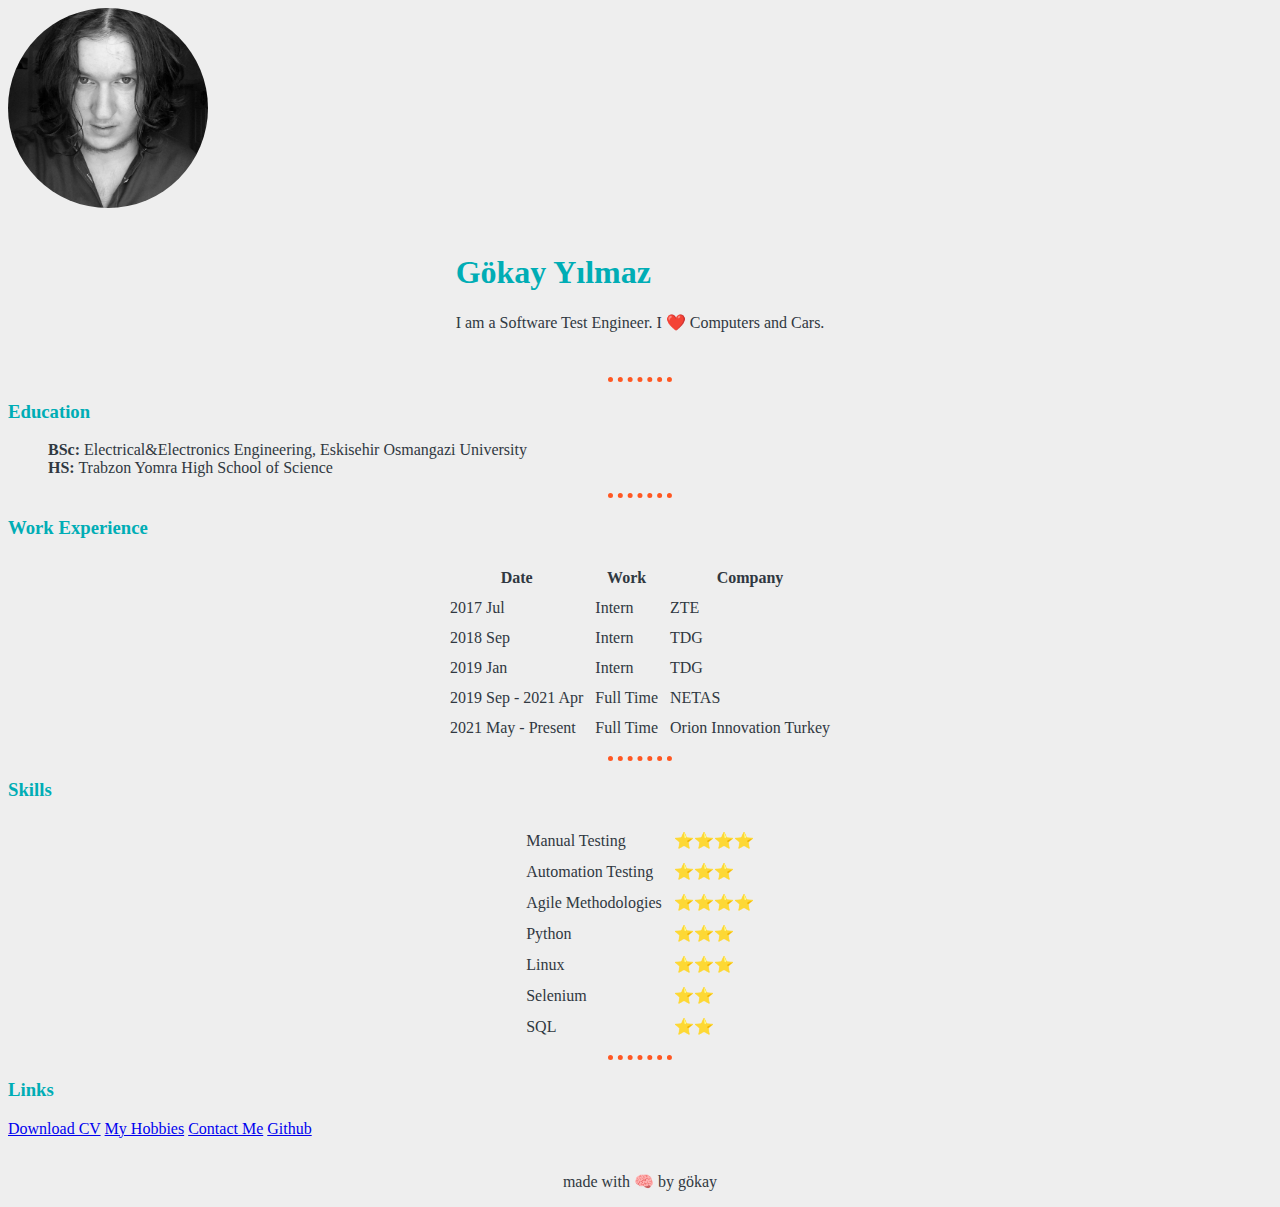
<file: index.html>
<!DOCTYPE html>
<html lang="en" dir="ltr">

<head>
  <meta charset="utf-8">
  <title>Gokay's Personal Website</title>
  <link rel="shortcut icon" type="image/png" href="images/gok.ico" />
  <link rel="stylesheet" href="css/styles.css">
</head>


<body>


  <img src="images/gok.jpg" alt="gokay profile picture" width="200px" height="200px" style="border-radius: 50%">
  <table cellspacing="20" align="center">
    <tr>

      <td>
        <h1>Gökay Yılmaz</h1>
        <p>I am a Software Test Engineer. I ❤️ Computers and Cars.</p>
      </td>
    </tr>

  </table>


  <hr>
  <h3>Education</h3>
  <ul style="list-style:none">
    <li><strong>BSc:</strong> Electrical&Electronics Engineering, Eskisehir Osmangazi University</li>
    <li><strong>HS:</strong> Trabzon Yomra High School of Science</li>
  </ul>
  <hr>
  <h3>Work Experience</h3>
  <table cellspacing="10" align="center">
    <thead>
      <tr>
        <th>Date</th>
        <th>Work</th>
        <th>Company</th>
      </tr>
    </thead>
    <tbody>
      <tr>
        <td>2017 Jul</td>
        <td>Intern</td>
        <td>ZTE</td>
      </tr>
      <tr>
        <td>2018 Sep</td>
        <td>Intern</td>
        <td>TDG</td>
      </tr>
      <tr>
        <td>2019 Jan</td>
        <td>Intern</td>
        <td>TDG</td>
      </tr>
      <tr>
        <td>2019 Sep - 2021 Apr</td>
        <td>Full Time</td>
        <td>NETAS</td>
      </tr>
      <tr>
        <td>2021 May - Present</td>
        <td>Full Time</td>
        <td>Orion Innovation Turkey</td>
      </tr>
    </tbody>
  </table>
  <hr>
  <h3>Skills</h3>

  <table cellspacing="10" align="center">
    <tr>
      <td>Manual Testing</td>
      <td>⭐️⭐️⭐️⭐️</td>
    </tr>
    <tr>
      <td>Automation Testing</td>
      <td>⭐️⭐️⭐️</td>
    </tr>
    <tr>
      <td>Agile Methodologies</td>
      <td>⭐️⭐️⭐️⭐️</td>
    </tr>
    <tr>
      <td>Python</td>
      <td>⭐️⭐️⭐️</td>
    </tr>
    <tr>
      <td>Linux</td>
      <td>⭐️⭐️⭐️</td>
    </tr>
    <tr>
      <td>Selenium</td>
      <td>⭐️⭐️</td>
    </tr>
    <tr>
      <td>SQL</td>
      <td>⭐️⭐️</td>
    </tr>
  </table>



  </table>

  <hr>
  <h3>Links</h3>
  <a href="cv.pdf" download>Download CV</a>
  <a href="hobbies.html">My Hobbies</a>
  <a href="contact.html">Contact Me</a>
  <a download href="https://github.com/gokayyilmaz">Github</a>
  <br><br>
  <p class="bottom" style="text-align: center">made with 🧠 by gökay</p>

</body>


</html>
</file>
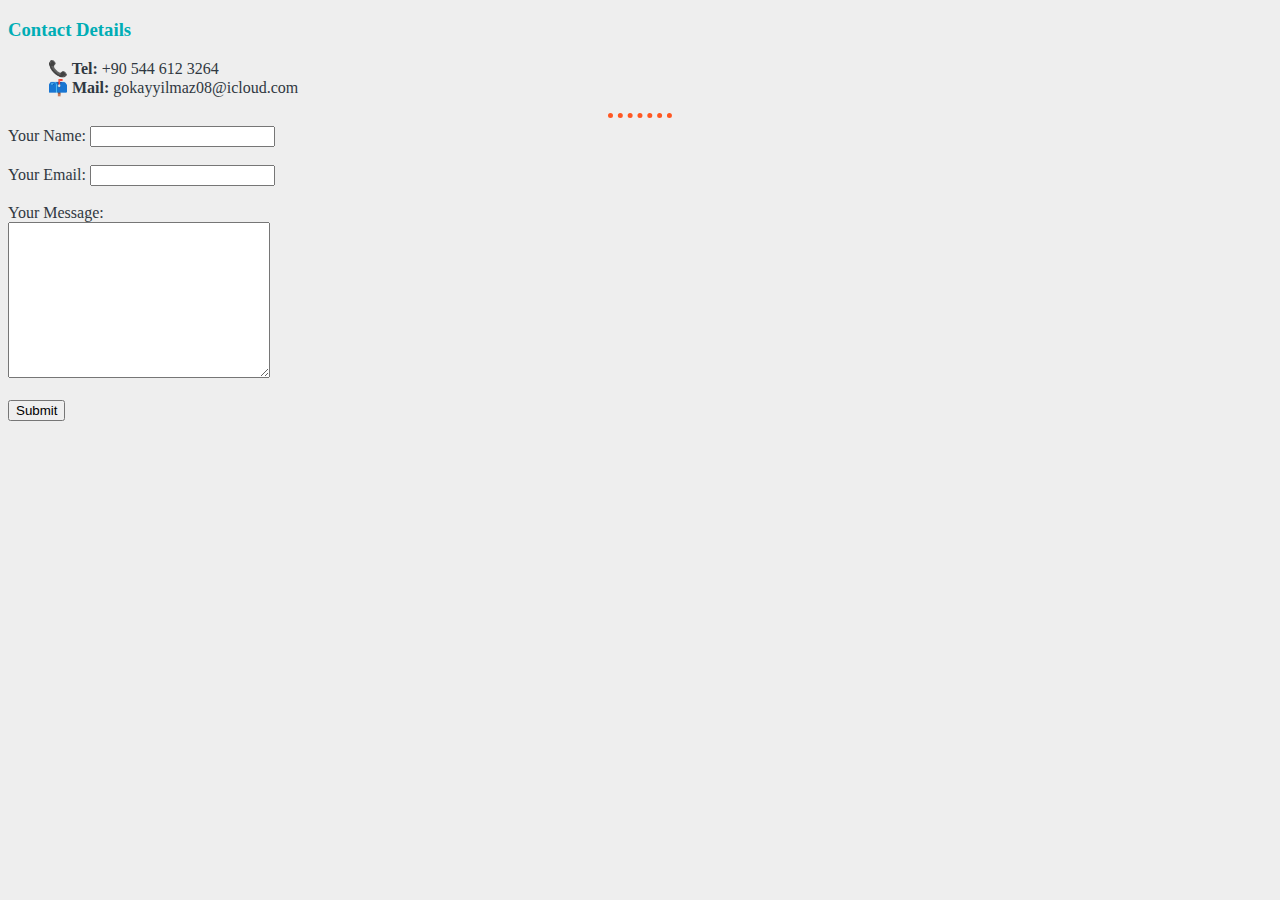
<file: contact.html>
<!DOCTYPE html>
<html lang="en" dir="ltr">

<head>
  <meta charset="utf-8">
  <title>Contact Details</title>
  <link rel="shortcut icon" type="image/png" href="images/gok.ico" />
  <link rel="stylesheet" href="css/styles.css">
</head>

<body>
  <h3>Contact Details</h3>
  <ul style="list-style:none">
    <li><strong>📞 Tel:</strong> +90 544 612 3264</li>
    <li><strong>📫 Mail:</strong> gokayyilmaz08@icloud.com</li>
  </ul>
  <hr>
  <form action="mailto:yilmazgokay@icloud.com" method="post" enctype="text/plain">
    <label>Your Name:</label>
    <input type="text" name="Name" value=""><br><br>
    <label>Your Email:</label>
    <input type="email" name="Email" value=""><br><br>
    <label>Your Message:</label><br>
    <textarea name="Message" rows="10" cols="30"></textarea><br><br>
    <input type="submit" name="">

  </form>

</body>

</html>
</file>
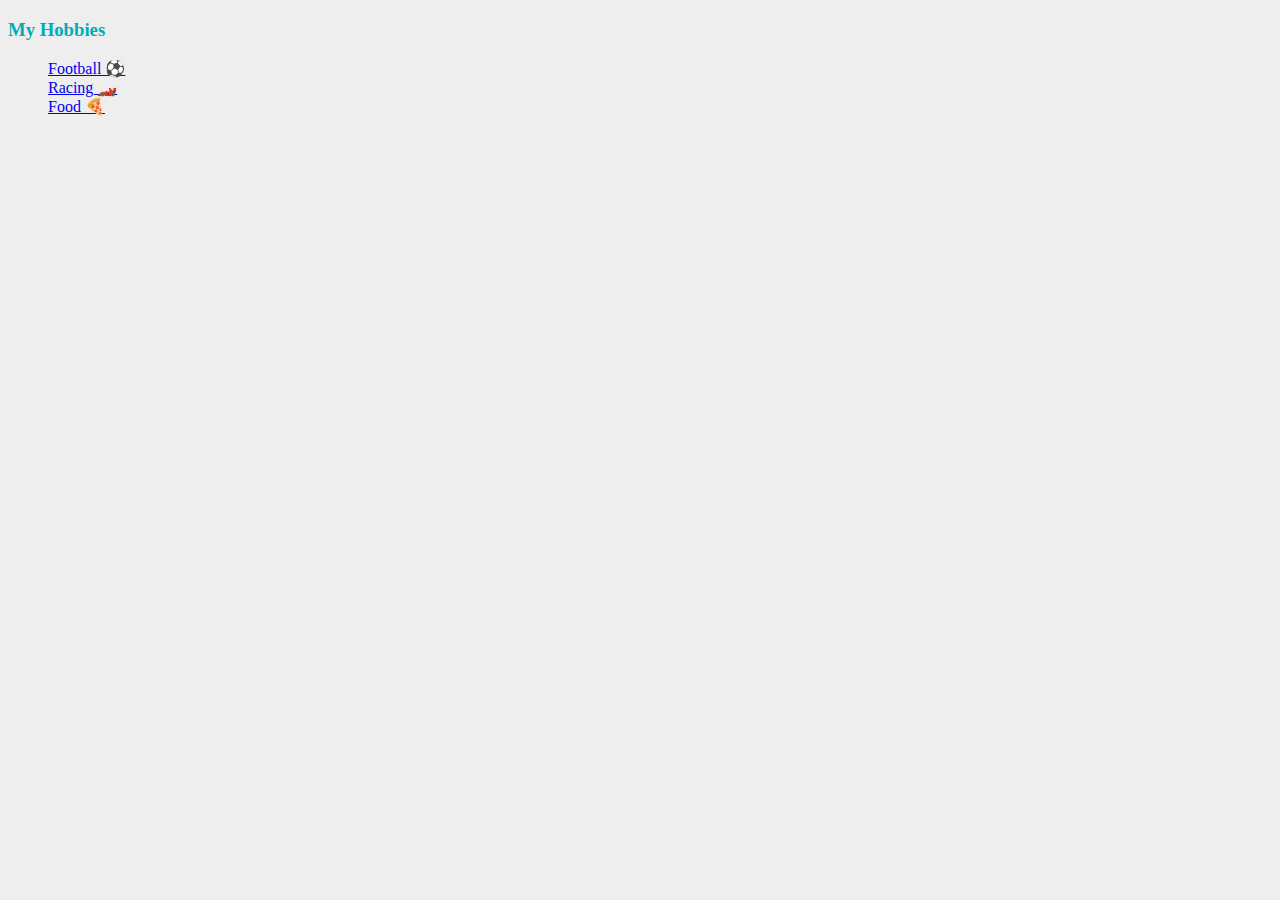
<file: hobbies.html>
<!DOCTYPE html>
<html lang="en" dir="ltr">

<head>
  <meta charset="utf-8">
  <title>Hobbies</title>
  <link rel="shortcut icon" type="image/png" href="images/gok.ico"/>
  <link rel="stylesheet" href="css/styles.css">
</head>

<body>
  <h3>My Hobbies</h3>
  <ul style="list-style:none">
    <li><a href="https://www.youtube.com/watch?v=V5hZKrqd-uM">Football ⚽</a></li>
    <li><a href="https://www.youtube.com/watch?v=bg3v8VKEtBc">Racing 🏎️</a></li>
    <li><a href="https://www.youtube.com/watch?v=OkfFOJ_uMws&t">Food 🍕</a></li>
  </ul>


</body>

</html>
</file>
<file: css/styles.css>
body {
  background-color: #eeeeee;
  color: #303841;
}

hr {
  border-style: none;
  border-top-style: dotted;
  border-color: #ff5722;
  border-width: 5px;
  width: 5%;
}

h1{
  color: #00adb5;
}

h3 {
  color: #00adb5;
}
</file>
